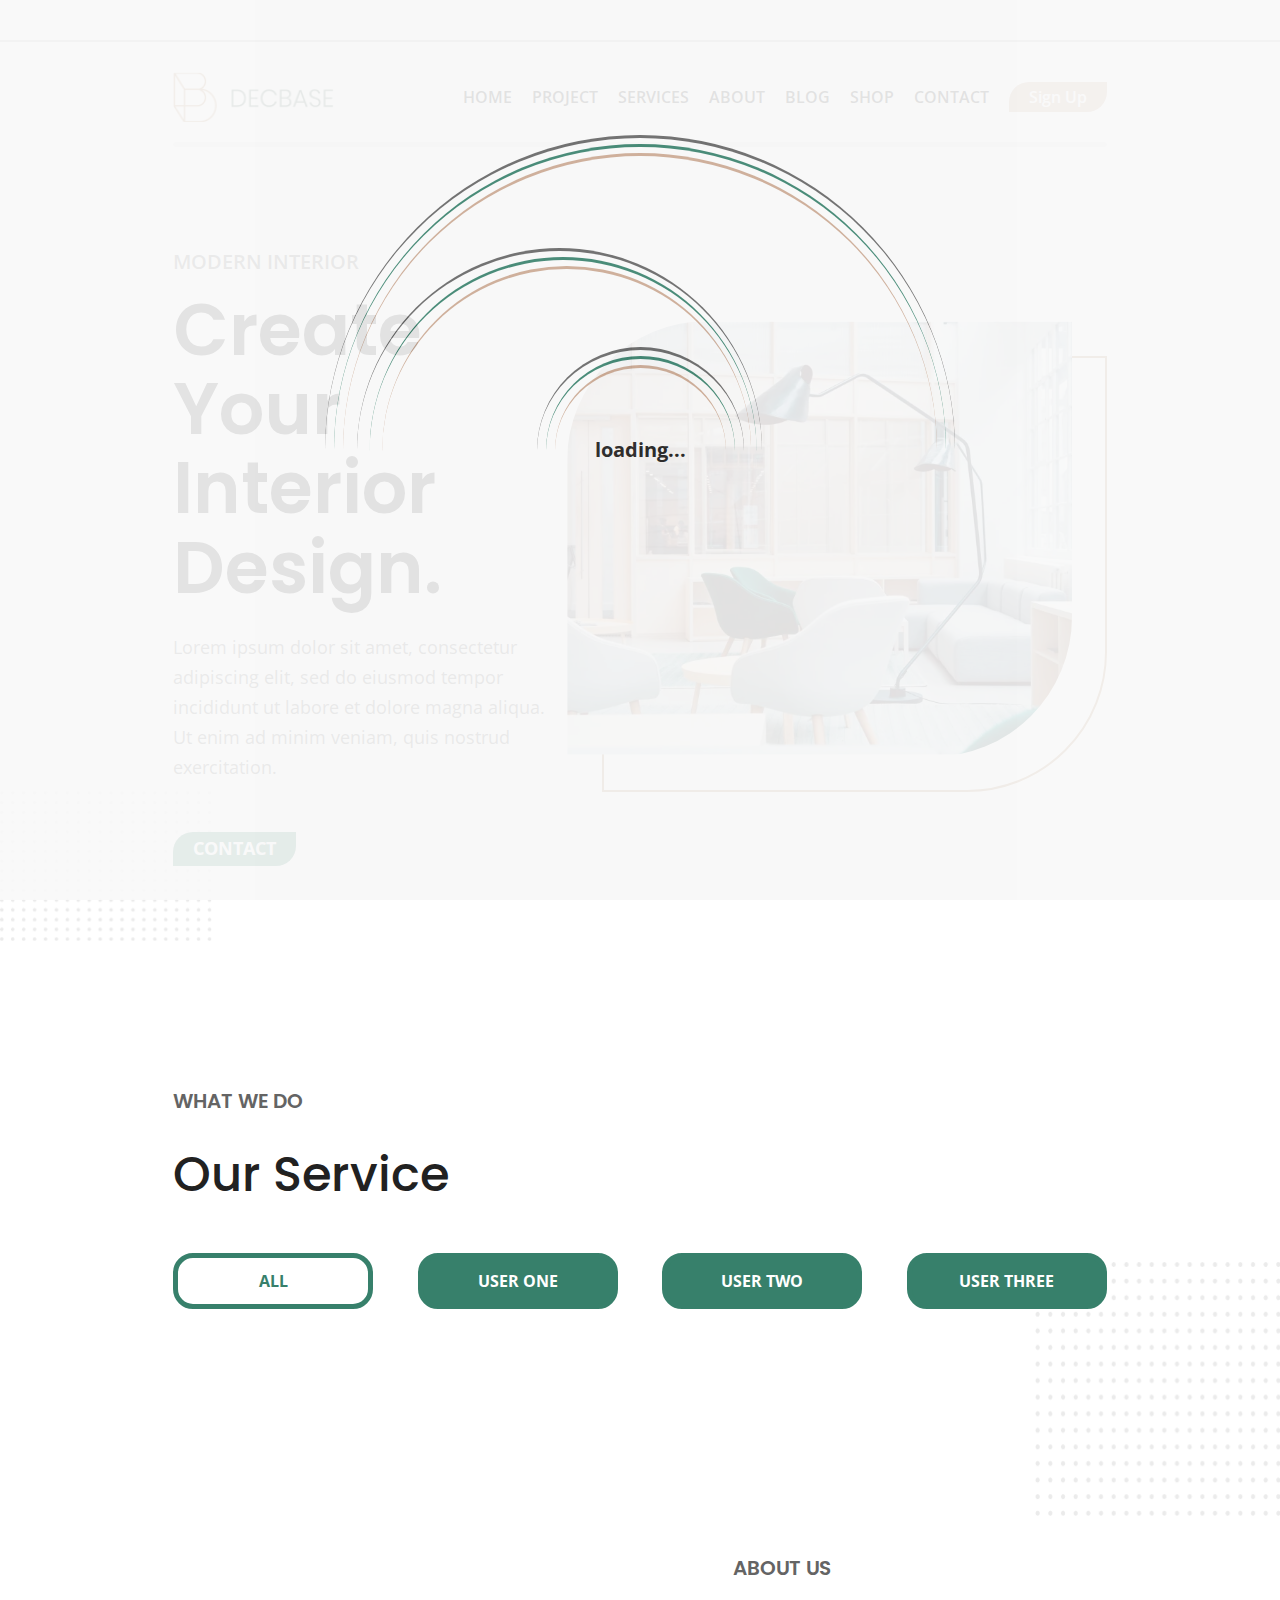
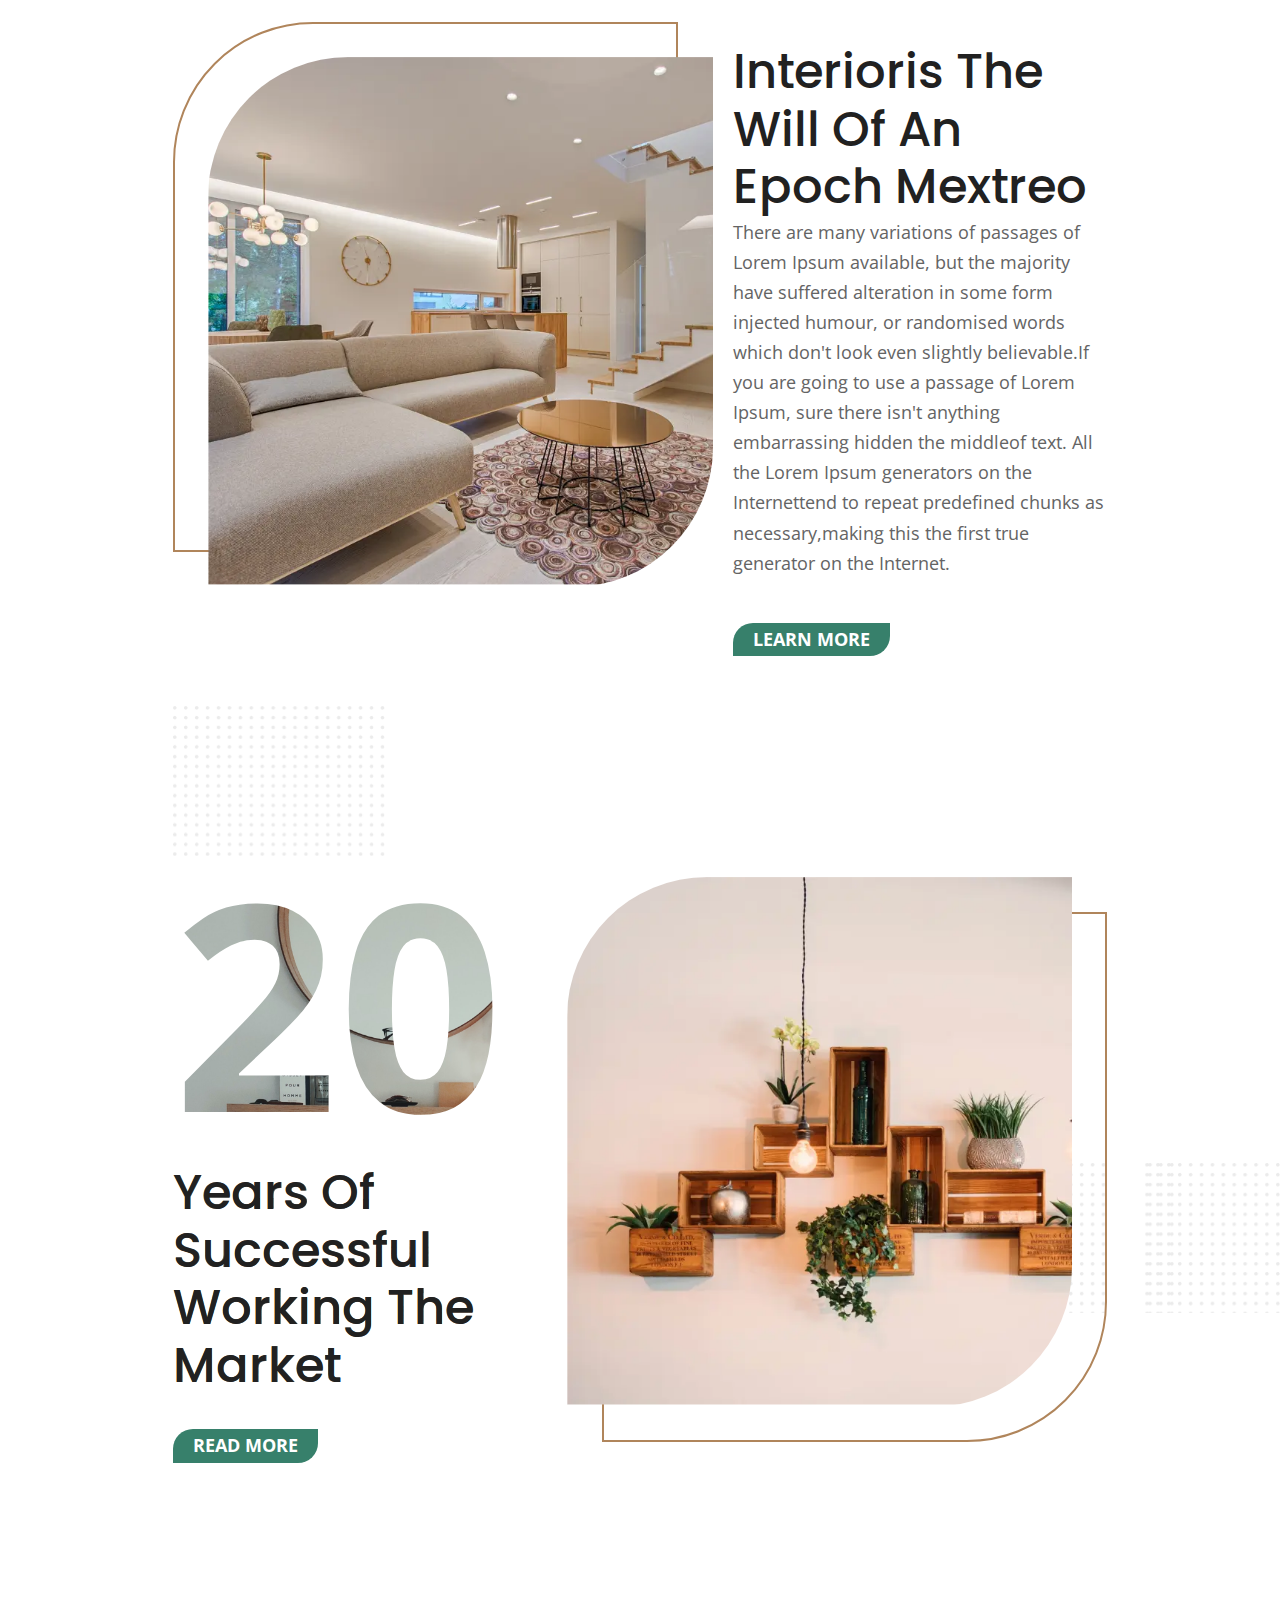
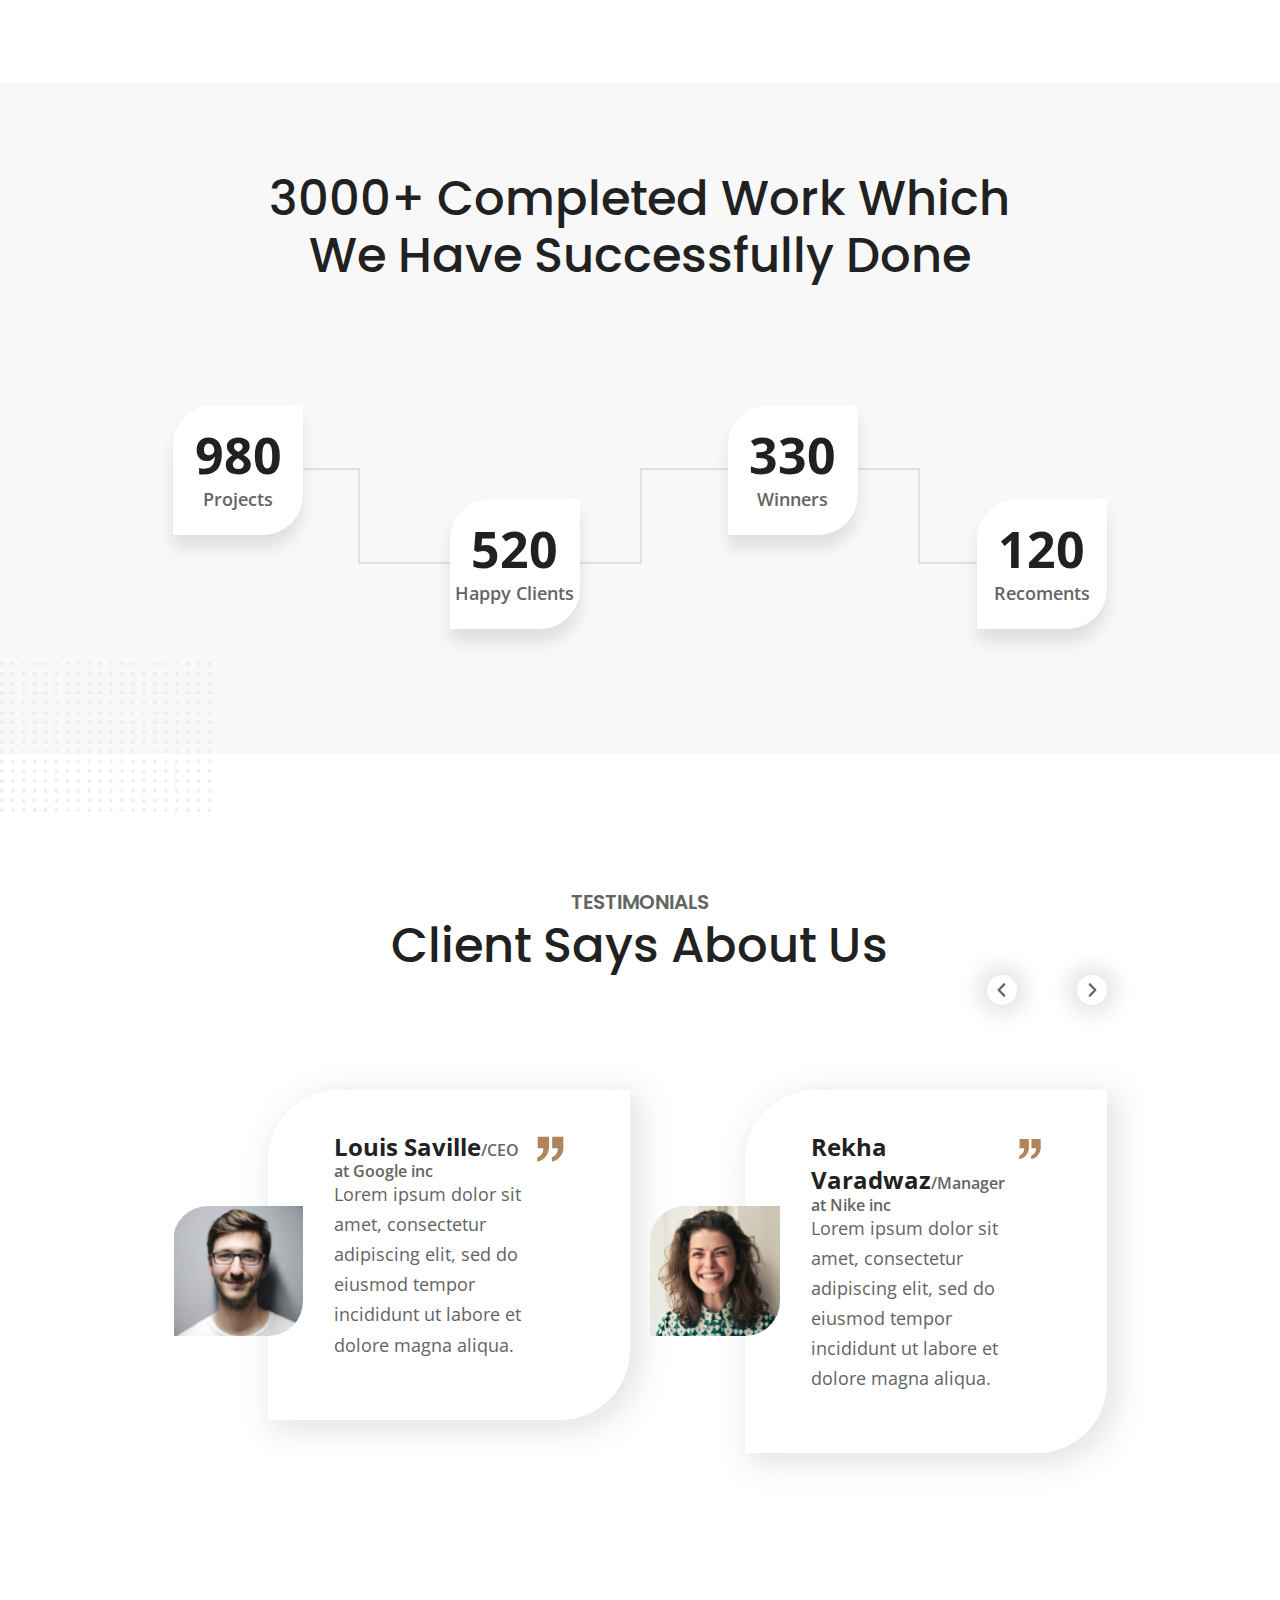
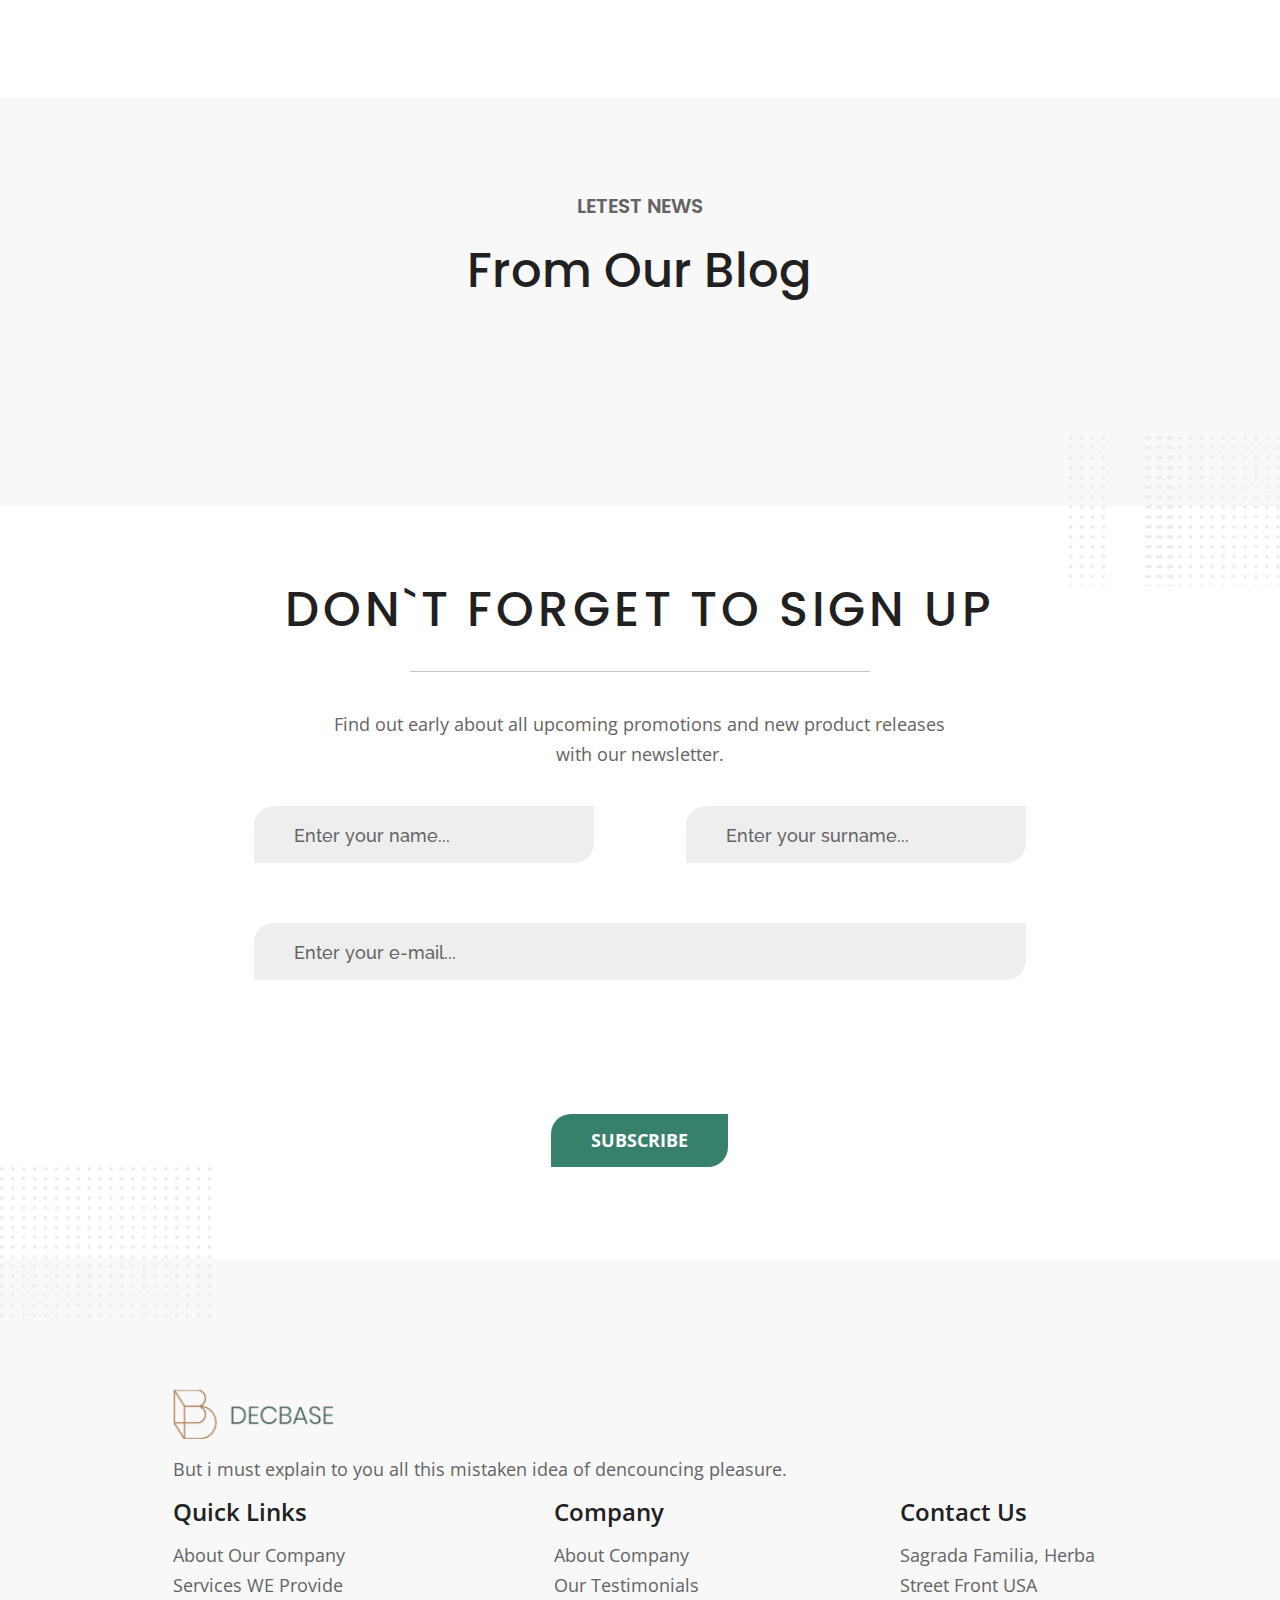
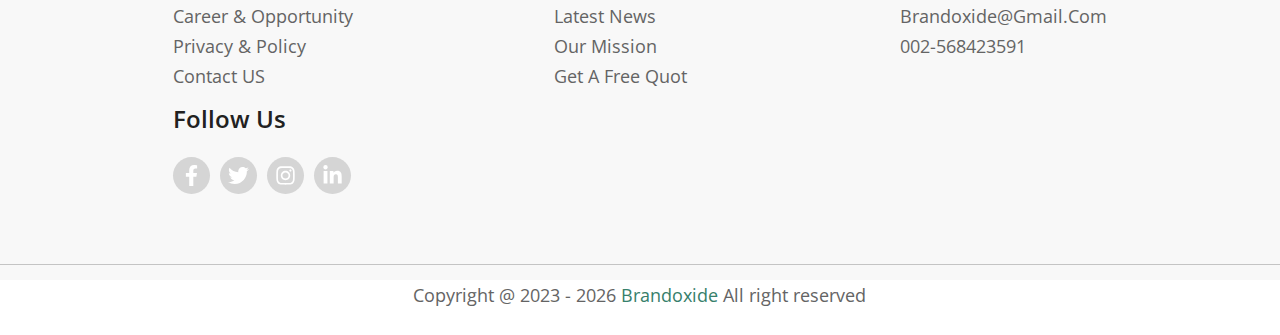
<file: site.html>
<!DOCTYPE html>
<html lang="en">
    <head>
        <meta charset="UTF-8">
        <meta name="viewport" content="width=device-width, initial-scale=1.0">
        <title>Decbase Landing</title>
        <link rel="icon" type="image/png" sizes="32x32" href="./assets/favicon/favicon-32x32.png">
        <link rel="icon" type="image/png" sizes="96x96" href="./assets/favicon/favicon-96x96.png">
        <link rel="icon" type="image/png" sizes="16x16" href="./assets/favicon/favicon-16x16.png">
        <link rel="stylesheet" href="assets/css/style.min.css">
    </head>
    <body class="body body--none">
        <div class="preloader">
            <div class="preloader__spin preloader__spin--one"></div>
            <div class="preloader__spin preloader__spin--two"></div>
            <div class="preloader__spin preloader__spin--three"></div>
            <div class="preloader__spin preloader__spin--four"></div>
            <div class="preloader__spin preloader__spin--five"></div>
            <div class="preloader__spin preloader__spin--six"></div>
            <div class="preloader__spin preloader__spin--seven"></div>
            <div class="preloader__spin preloader__spin--eight"></div>
            <div class="preloader__spin preloader__spin--nine"></div>
            <div class="preloader__text">loading...</div>
        </div>
        <div class="api-bar">
            <div class="api-bar__container">
                <div class="api-bar__wrapper">
                </div>
            </div>
        </div>
        <header class="header" id="header">
            <div class="header__container">
                <div class="header__wrapper">
                    <a class="header__logo logo" href="#" >
                        <img class="logo__img logo__img--header" src="assets/images/logo.png" alt="logo">
                        <img class="logo__logo logo__logo--header" src="assets/images/logo-icon.png" alt="logo">
                    </a>
                    <div class="header__navigation navigation">
                        <nav class="navigation__menu">
                            <ul class="navigation__list">
                                <li class="navigation__item">
                                    <a class="navigation__link" href="#">home</a>
                                </li>
                                <li class="navigation__item">
                                    <a class="navigation__link" href="#hero">project</a>
                                </li>
                                <li class="navigation__item">
                                    <a class="navigation__link" href="#whatWeDo">services</a>
                                </li>
                                <li class="navigation__item">
                                    <a class="navigation__link" href="#aboutUs">about</a>
                                </li>
                                <li class="navigation__item">
                                    <a class="navigation__link" href="#letestNews">blog</a>
                                </li>
                                <li class="navigation__item">
                                    <a class="navigation__link" href="#formSection">shop</a>
                                </li>
                                <li class="navigation__item">
                                    <a class="navigation__link" href="#footer">contact</a>
                                </li>
                            </ul>
                        </nav>
                        <div class="navigation__btn-bar">
                            <a class="navigation__btn" href="#formSection">Sign up</a>
                            <div class="navigation__burger burger">
                                <svg class="burger__svg">
                                    <use class="burger__icon" xlink:href="assets/images/sprite.svg#burger"></use>
                                </svg>
                            </div>
                        </div>
                    </div>
                </div>
                <div class="header__progressbar-outer">
                    <div class="header__progressbar-inner"></div>
                </div>
            </div>
        </header>
        <main class="main">
            <section class="main__hero hero" id="hero">
                <div class="hero__dots">
                </div>
                <div class="hero__container">
                    <div class="hero__wrapper">
                        <div class="hero__content">
                            <p class="hero__subtitle">modern interior</p>
                            <h1 class="hero__title">
                                create your interior design.
                            </h1>
                            <p class="hero__text">
                                Lorem ipsum dolor sit amet, consectetur adipiscing elit, sed do eiusmod
                                tempor incididunt ut labore et dolore magna aliqua. Ut enim ad minim
                                veniam, quis nostrud exercitation.
                            </p>
                            <a class="hero__btn" href="#footer">contact</a>
                        </div>
                        <div class="hero__picture picture">
                            <div class="hero__picture-wrapper">
                                <picture>
                                    <source 
                                        srcset="assets/images/hero.webp"
                                        type="image/webp"
                                        media="(min-width: 500px)"
                                    >
                                    <source 
                                        srcset="assets/images/hero@05.webp"
                                        type="image/webp"
                                        media="(max-width: 500px)"
                                    >
                                    <img 
                                        class="hero__picture-img"
                                        width="715"
                                        height="613"
                                        src="assets/images/hero.png" 
                                        alt="hero"
                                    >
                                </picture>
                            </div>
                        </div>
                    </div>
                </div>
            </section>
            <section class="main__what-we-do what-we-do" id="whatWeDo">
                <div class="what-we-do__dots"></div>
                <div class="what-we-do__container">
                    <div class="what-we-do__wrapper">
                        <p class="what-we-do__subtitle">what we do</p>
                        <h2 class="what-we-do__title">our service</h2>
                        <div class="what-we-do__btn-bar">
                            <a class="what-we-do__btn what-we-do__btn--active" href="#" id="user-all">all</a>
                            <a class="what-we-do__btn" href="#" id="user-1">user one</a>
                            <a class="what-we-do__btn" href="#" id="user-2">user two</a>
                            <a class="what-we-do__btn" href="#" id="user-3">user three</a>
                        </div>
                        <div class="what-we-do__content"></div>
                    </div>
                </div>
            </section>
            <section class="main__about-us about-us" id="aboutUs">
                <div class="about-us__container">
                    <div class="about-us__wrapper">
                        <div class="about-us__picture picture">
                            <div class="about-us__picture-wrapper">
                                <picture>
                                    <source 
                                        srcset="assets/images/about-us.webp"
                                        type="image/webp"
                                        media="(min-width: 500px)"
                                    >
                                    <source 
                                        srcset="assets/images/about-us@05.webp"
                                        type="image/webp"
                                        media="(max-width: 500px)"
                                    >
                                    <img 
                                        class="about-us__picture-img"
                                        width="680"
                                        height="711"
                                        src="assets/images/about-us.png" 
                                        alt="hero"
                                    >
                                </picture>
                            </div>
                        </div>
                        <div class="about-us__content">
                            <p class="about-us__subtitle">about us</p>
                            <h2 class="about-us__title">
                                interioris the will of an epoch mextreo
                            </h2>
                            <p class="about-us__text">
                                There are many variations of passages of Lorem Ipsum available,
                                but the majority have suffered alteration in some form injected
                                humour, or randomised words which don't look even slightly
                                believable.If you are going to use a passage of Lorem Ipsum,
                                sure there isn't anything embarrassing hidden the middleof text.
                                All the Lorem Ipsum generators on the Internettend to repeat
                                predefined chunks as necessary,making this the first true
                                generator on the Internet.
                            </p>
                            <a class="about-us__btn" href="#" id="aboutUsBtn">learn more</a>
                        </div>
                    </div>
                </div>
            </section>
            <section class="main__twenty-years twenty-years" id="twentyYears">
                <div class="twenty-years__dots-one"></div>
                <div class="twenty-years__container">
                    <div class="twenty-years__dots-two"></div>
                    <div class="twenty-years__wrapper">
                        <div class="twenty-years__content">
                            <p class="twenty-years__number">20</p>
                            <h2 class="twenty-years__title">
                                years of successful working the market
                            </h2>
                            <a class="twenty-years__btn" href="#" id="twentyYearsBtn">read more</a>
                        </div>
                        <div class="twenty-years__picture picture">
                            <div class="twenty-years__picture-wrapper">
                                <picture>
                                    <source 
                                        srcset="assets/images/twenty-years.webp"
                                        type="image/webp"
                                        media="(min-width: 500px)"
                                    >
                                    <source 
                                        srcset="assets/images/twenty-years@05.webp"
                                        type="image/webp"
                                        media="(max-width: 500px)"
                                    >
                                    <img 
                                        class="twenty-years__picture-img"
                                        width="680"
                                        height="711"
                                        src="assets/images/twenty-years.png" 
                                        alt="hero"
                                    >
                                </picture>
                            </div>
                        </div>
                    </div>
                </div>
            </section>
            <section class="main__completed-work completed-work" id="completedWork">
                <div class="completed-work__container">
                    <div class="completed-work__wrapper">
                        <h2 class="completed-work__title">
                            3000+ completed work which we have successfully done
                        </h2>
                        <div class="completed-work__content-outer">
                            <div class="completed-work__content">
                                <div class="completed-work__content-item">
                                    <div class="completed-work__content-card">
                                        <p class="completed-work__content-number">
                                            980
                                        </p>
                                        <p class="completed-work__content-title">
                                            projects
                                        </p>
                                    </div>
                                </div>
                                <div class="completed-work__content-item">
                                    <div class="completed-work__content-card">
                                        <p class="completed-work__content-number">
                                            520
                                        </p>
                                        <p class="completed-work__content-title">
                                            happy clients
                                        </p>
                                    </div>
                                </div>
                                <div class="completed-work__content-item">
                                    <div class="completed-work__content-card">
                                        <p class="completed-work__content-number">
                                            330
                                        </p>
                                        <p class="completed-work__content-title">
                                            winners
                                        </p>
                                    </div>
                                </div>
                                <div class="completed-work__content-item">
                                    <div class="completed-work__content-card">
                                        <p class="completed-work__content-number">
                                            120
                                        </p>
                                        <p class="completed-work__content-title">
                                            recoments
                                        </p>
                                    </div>
                                </div>
                            </div>
                        </div>
                    </div>
                </div>
            </section>
            <section class="main__testimonials testimonials" id="testimonials">
                <div class="testimonials__dots"></div>
                <div class="testimonials__container">
                    <div class="testimonials__wrapper">
                        <p class="testimonials__subtitle">
                            testimonials
                        </p>
                        <h2 class="testimonials__title">
                            client says about us
                        </h2>
                        <div class="testimonials__btn-bar">
                            <a class="testimonials__btn" id="left" href="#">
                                <svg class="testimonials__svg">
                                    <use class="testimonials__icon" xlink:href="assets/images/sprite.svg#arrow"></use>
                                </svg>
                            </a>
                            <a class="testimonials__btn" id="right" href="#">
                                <svg class="testimonials__svg">
                                    <use class="testimonials__icon" xlink:href="assets/images/sprite.svg#arrow"></use>
                                </svg>
                            </a>
                        </div>
                        <div class="testimonials__content">
                        </div>
                    </div>
                </div>
            </section>
            <section class="main__letest-news letest-news" id="letestNews">
                <div class="letest-news__container">
                    <div class="letest-news__wrapper">
                        <p class="letest-news__subtitle">
                            letest news
                        </p>
                        <h2 class="letest-news__title">
                            from our blog
                        </h2>
                        <div class="letest-news__content"></div>
                    </div>
                </div>
            </section>
            <section class="main__form form-section" id="formSection">
                <div class="form-section__dots-one"></div>
                <div class="form-section__dots-two"></div>
                <div class="form-section__container">
                    <div class="form-section__wrapper">
                        <h2 class="form-section__title">
                            don`t forget to sign up
                        </h2>
                        <div class="form-section__divider"></div>
                        <p class="form-section__text">
                            Find out early about all upcoming promotions and new product releases with our newsletter.
                        </p>
                        <form class="form-section__form form" action="POST">
                            <div class="form__person">
                                <input 
                                    class="form__name" 
                                    type="text" name="name" 
                                    id="name" 
                                    placeholder="Enter your name..." 
                                    required 
                                    autocomplete="off"
                                    >
                                <input 
                                    class="form__surname" 
                                    type="text" 
                                    name="surname" 
                                    id="surname" 
                                    placeholder="Enter your surname..." 
                                    required
                                    autocomplete="off"
                                    >
                            </div>
                            <input 
                                class="form__email" 
                                type="email" 
                                name="email" 
                                id="email" 
                                placeholder="Enter your e-mail..." 
                                required
                                autocomplete="off"
                                >
                            <div class="form__alert form__alert--none">
                            </div>
                            <input class="form__btn" type="button" value="subscribe" id="formBtn">
                        </form>
                    </div>
                </div>
            </section>
        </main>
        <footer class="footer" id="footer">
            <div class="footer__container">
                <div class="footer__wrapper">
                    <div class="footer__logo-bar">
                        <a class="footer__logo logo" href="#" >
                            <img class="logo__img" src="assets/images/logo.png" alt="logo">
                        </a>
                        <p class="footer__text">
                            But i must explain to you all this mistaken idea of dencouncing pleasure.
                        </p>
                    </div>
                    <div class="footer__menu-bar">
                        <nav class="footer__menu">
                            <h3 class="footer__menu-title">
                                quick links
                            </h3>
                            <ul class="footer__menu-list">
                                <li class="footer__menu-item">
                                    <a class="footer__menu-link" href="#">
                                        about our company   
                                    </a>
                                </li>
                                <li class="footer__menu-item">
                                    <a class="footer__menu-link" href="#">
                                        Services WE provide
                                    </a>
                                </li>
                                <li class="footer__menu-item">
                                    <a class="footer__menu-link" href="#">
                                        Career &amp; Opportunity
                                    </a>
                                </li>
                                <li class="footer__menu-item">
                                    <a class="footer__menu-link" href="#">
                                        Privacy &amp; policy
                                    </a>
                                </li>
                                <li class="footer__menu-item">
                                    <a class="footer__menu-link" href="#">
                                        Contact US
                                    </a>
                                </li>
                            </ul>
                        </nav>
                        <nav class="footer__menu">
                            <h3 class="footer__menu-title">
                                company
                            </h3>
                            <ul class="footer__menu-list">
                                <li class="footer__menu-item">
                                    <a class="footer__menu-link" href="#">
                                        about company
                                    </a>
                                </li>
                                <li class="footer__menu-item">
                                    <a class="footer__menu-link" href="#">
                                        our testimonials
                                    </a>
                                </li>
                                <li class="footer__menu-item">
                                    <a class="footer__menu-link" href="#">
                                        latest news
                                    </a>
                                </li>
                                <li class="footer__menu-item">
                                    <a class="footer__menu-link" href="#">
                                        our mission
                                    </a>
                                </li>
                                <li class="footer__menu-item">
                                    <a class="footer__menu-link" href="#">
                                        get a free quot
                                    </a>
                                </li>
                            </ul>
                        </nav>
                        <nav class="footer__menu">
                            <h3 class="footer__menu-title">
                                Contact us
                            </h3>
                            <ul class="footer__menu-list">
                                <li class="footer__menu-item">
                                    <a class="footer__menu-link" href="#">
                                        Sagrada Familia, Herba
                                    </a>
                                </li>
                                <li class="footer__menu-item">
                                    <a class="footer__menu-link" href="#">
                                        Street Front USA
                                    </a>
                                </li>
                                <li class="footer__menu-item">
                                    <a class="footer__menu-mail" href="mailto:brandoxide@gmail.com?subject=Contacts">
                                        brandoxide@gmail.com
                                    </a>
                                </li>
                                <li class="footer__menu-item">
                                    <a class="footer__menu-tel" href="tel:002568423591">
                                        002-568423591
                                    </a>
                                </li>
                            </ul>
                        </nav>
                    </div>
                    <div class="footer__social-bar">
                        <h3 class="footer__menu-title">
                            follow us
                        </h3>
                        <div class="footer__social-menu">
                            <a 
                                class="footer__social-item"
                                href="https://www.facebook.com/"
                                target="_blank"
                                rel="noindex, nofollow, noreferrer, noopener"
                                >
                                <svg class="footer__social-svg">
                                    <use
                                        class="footer__social-link"
                                        xlink:href="assets/images/sprite.svg#facebook"
                                    ></use>
                                </svg>
                            </a>
                            <a 
                                class="footer__social-item"
                                href="https://twitter.com/"
                                target="_blank"
                                rel="noindex, nofollow, noreferrer, noopener"
                                >
                                <svg class="footer__social-svg">
                                    <use
                                        class="footer__social-link"
                                        xlink:href="assets/images/sprite.svg#twitter"
                                    ></use>
                                </svg>
                            </a>
                            <a 
                                class="footer__social-item"
                                href="https://www.instagram.com/"
                                target="_blank"
                                rel="noindex, nofollow, noreferrer, noopener"
                                >
                                <svg class="footer__social-svg">
                                    <use
                                        class="footer__social-link"
                                        xlink:href="assets/images/sprite.svg#instagram"
                                    ></use>
                                </svg>
                            </a>
                            <a 
                                class="footer__social-item"
                                href="https://www.linkedin.com/"
                                target="_blank"
                                rel="noindex, nofollow, noreferrer, noopener"
                                >
                                <svg class="footer__social-svg">
                                    <use
                                        class="footer__social-link"
                                        xlink:href="assets/images/sprite.svg#linkedin"
                                    ></use>
                                </svg>
                            </a>
                        </div>
                    </div>
                </div>
            </div>
            <div class="footer__divider"></div>
        </footer>
        <div class="copyright">
            <div class="copyright__container">
                <div class="copyright__wrapper">
                    <span class="copyright__text">Copyright &#64;</span>
                    <span class="copyright__year"></span>
                    <span class="copyright__color">Brandoxide</span>
                    <span class="copyright__text">All right reserved</span>
                </div>
            </div>
        </div>
        <div class="sigma-modal sigma-modal--none">
            <div class="sigma-modal__text sigma-modal__text--top">
                <p class="sigma-modal__text-hello"></p>
                <p class="sigma-modal__text-info">just today
                    <span class="sigma-modal__text-date">27-07-2023</span>
                </p>
            </div>
            <div class="sigma-modal__center"></div>
            <div class="sigma-modal__spin sigma-modal__spin--one"></div>
            <div class="sigma-modal__spin sigma-modal__spin--two"></div>
            <div class="sigma-modal__spin sigma-modal__spin--three"></div>
            <div class="sigma-modal__spin sigma-modal__spin--four"></div>
            <div class="sigma-modal__spin sigma-modal__spin--five"></div>
            <div class="sigma-modal__spin sigma-modal__spin--six"></div>
            <div class="sigma-modal__text sigma-modal__text--bottom">
                <p class="sigma-modal__text-info">you can get 
                    <span class="sigma-modal__text-info sigma-modal__text-info--colored">120%</span>
                    discount for your any order</p>
            </div>
        </div>
        <div class="inactiviti inactiviti--none">
            <div class="inactiviti__wrapper">
                <h2 class="inactiviti__title">Are you still here?</h2>
                <p class="inactiviti__text">Do something if you are...</p>
            </div>
        </div>
        <script src="site.js" type="module"></script>
    </body>
</html>
</file>
<file: assets/css/style.min.css>
html,body,div,span,h1,h2,h3,h4,h5,h6,p,a,img,form,label,input,select,ul,li,article,aside,footer,header,main,menu,nav,section,button{margin:0;padding:0;border:0;font-size:100%;font:inherit;vertical-align:baseline;-webkit-box-sizing:border-box;box-sizing:border-box}ol,ul{list-style:none}:after,:before{-webkit-box-sizing:border-box;box-sizing:border-box}a{outline:none;text-decoration:none}@font-face{font-family:"OpenSans";src:url("../fonts/OpenSans-Regular.ttf") format("truetype");font-weight:400;font-style:normal}@font-face{font-family:"OpenSans";src:url("../fonts/OpenSans-SemiBold.ttf") format("truetype");font-weight:600;font-style:normal}@font-face{font-family:"OpenSans";src:url("../fonts/OpenSans-Bold.ttf") format("truetype");font-weight:700;font-style:normal}@font-face{font-family:"Poppins";src:url("../fonts/Poppins-Medium.ttf") format("truetype");font-weight:500;font-style:normal}@font-face{font-family:"Poppins";src:url("../fonts/Poppins-SemiBold.ttf") format("truetype");font-weight:600;font-style:normal}@font-face{font-family:"Raleway";src:url("../fonts/Raleway-Medium.ttf") format("truetype");font-weight:500;font-style:normal}@-webkit-keyframes rotation{0%{-webkit-transform:rotateZ(0deg);transform:rotateZ(0deg)}50%{-webkit-transform:rotateZ(90deg);transform:rotateZ(90deg)}100%{-webkit-transform:rotateZ(180deg);transform:rotateZ(180deg)}}@keyframes rotation{0%{-webkit-transform:rotateZ(0deg);transform:rotateZ(0deg)}50%{-webkit-transform:rotateZ(90deg);transform:rotateZ(90deg)}100%{-webkit-transform:rotateZ(180deg);transform:rotateZ(180deg)}}@-webkit-keyframes openBurger{0%{background-color:rgba(0,0,0,0);height:0;-webkit-transform:scaleY(0) translateY(0);transform:scaleY(0) translateY(0)}30%{background-color:rgba(0,0,0,0);height:auto;-webkit-transform:scaleY(0) translateY(9.5rem);transform:scaleY(0) translateY(9.5rem)}100%{background-color:#f8f8f8;height:auto;-webkit-transform:scaleY(1) translateY(9.5rem);transform:scaleY(1) translateY(9.5rem)}}@keyframes openBurger{0%{background-color:rgba(0,0,0,0);height:0;-webkit-transform:scaleY(0) translateY(0);transform:scaleY(0) translateY(0)}30%{background-color:rgba(0,0,0,0);height:auto;-webkit-transform:scaleY(0) translateY(9.5rem);transform:scaleY(0) translateY(9.5rem)}100%{background-color:#f8f8f8;height:auto;-webkit-transform:scaleY(1) translateY(9.5rem);transform:scaleY(1) translateY(9.5rem)}}@-webkit-keyframes appear{0%{height:0;-webkit-transform:scaleY(0);transform:scaleY(0)}100%{height:100%;-webkit-transform:scaleY(1);transform:scaleY(1)}}@keyframes appear{0%{height:0;-webkit-transform:scaleY(0);transform:scaleY(0)}100%{height:100%;-webkit-transform:scaleY(1);transform:scaleY(1)}}@-webkit-keyframes letestNews{0%{-webkit-transform:scale(0);transform:scale(0)}100%{-webkit-transform:scaleY(1);transform:scaleY(1)}}@keyframes letestNews{0%{-webkit-transform:scale(0);transform:scale(0)}100%{-webkit-transform:scaleY(1);transform:scaleY(1)}}@-webkit-keyframes spin{0%{-webkit-transform:translateX(var(--translateX)) rotateZ(0deg);transform:translateX(var(--translateX)) rotateZ(0deg)}100%{-webkit-transform:translateX(var(--translateX)) rotateZ(360deg);transform:translateX(var(--translateX)) rotateZ(360deg)}}@keyframes spin{0%{-webkit-transform:translateX(var(--translateX)) rotateZ(0deg);transform:translateX(var(--translateX)) rotateZ(0deg)}100%{-webkit-transform:translateX(var(--translateX)) rotateZ(360deg);transform:translateX(var(--translateX)) rotateZ(360deg)}}@-webkit-keyframes spin-reverse{0%{-webkit-transform:translateX(var(--translateX)) rotate(0deg);transform:translateX(var(--translateX)) rotate(0deg)}100%{-webkit-transform:translateX(var(--translateX)) rotate(-360deg);transform:translateX(var(--translateX)) rotate(-360deg)}}@keyframes spin-reverse{0%{-webkit-transform:translateX(var(--translateX)) rotate(0deg);transform:translateX(var(--translateX)) rotate(0deg)}100%{-webkit-transform:translateX(var(--translateX)) rotate(-360deg);transform:translateX(var(--translateX)) rotate(-360deg)}}@-webkit-keyframes rotate-one{0%{-webkit-transform:rotate(0deg) rotateY(0deg);transform:rotate(0deg) rotateY(0deg)}100%{-webkit-transform:rotate(360deg) rotateY(-360deg);transform:rotate(360deg) rotateY(-360deg)}}@keyframes rotate-one{0%{-webkit-transform:rotate(0deg) rotateY(0deg);transform:rotate(0deg) rotateY(0deg)}100%{-webkit-transform:rotate(360deg) rotateY(-360deg);transform:rotate(360deg) rotateY(-360deg)}}@-webkit-keyframes rotate-two{0%{-webkit-transform:rotate(0deg) rotateY(0deg);transform:rotate(0deg) rotateY(0deg)}100%{-webkit-transform:rotate(-360deg) rotateY(360deg);transform:rotate(-360deg) rotateY(360deg)}}@keyframes rotate-two{0%{-webkit-transform:rotate(0deg) rotateY(0deg);transform:rotate(0deg) rotateY(0deg)}100%{-webkit-transform:rotate(-360deg) rotateY(360deg);transform:rotate(-360deg) rotateY(360deg)}}@-webkit-keyframes rotate-three{0%{-webkit-transform:rotate(0deg) rotateX(0deg);transform:rotate(0deg) rotateX(0deg)}100%{-webkit-transform:rotate(360deg) rotateX(-360deg);transform:rotate(360deg) rotateX(-360deg)}}@keyframes rotate-three{0%{-webkit-transform:rotate(0deg) rotateX(0deg);transform:rotate(0deg) rotateX(0deg)}100%{-webkit-transform:rotate(360deg) rotateX(-360deg);transform:rotate(360deg) rotateX(-360deg)}}@-webkit-keyframes rotate-four{0%{-webkit-transform:rotate(0deg) rotateX(0deg);transform:rotate(0deg) rotateX(0deg)}100%{-webkit-transform:rotate(-360deg) rotateX(360deg);transform:rotate(-360deg) rotateX(360deg)}}@keyframes rotate-four{0%{-webkit-transform:rotate(0deg) rotateX(0deg);transform:rotate(0deg) rotateX(0deg)}100%{-webkit-transform:rotate(-360deg) rotateX(360deg);transform:rotate(-360deg) rotateX(360deg)}}@-webkit-keyframes rotate-five{0%{-webkit-transform:rotateX(0deg);transform:rotateX(0deg)}100%{-webkit-transform:rotateX(-360deg);transform:rotateX(-360deg)}}@keyframes rotate-five{0%{-webkit-transform:rotateX(0deg);transform:rotateX(0deg)}100%{-webkit-transform:rotateX(-360deg);transform:rotateX(-360deg)}}@-webkit-keyframes rotate-six{0%{-webkit-transform:rotateY(0deg);transform:rotateY(0deg)}100%{-webkit-transform:rotateY(-360deg);transform:rotateY(-360deg)}}@keyframes rotate-six{0%{-webkit-transform:rotateY(0deg);transform:rotateY(0deg)}100%{-webkit-transform:rotateY(-360deg);transform:rotateY(-360deg)}}.header{margin-top:0;margin-bottom:8rem;position:sticky;top:0;z-index:2;background-color:#fff}.header__container{max-width:72.9166666667vw;width:100%;margin-inline:auto;padding-top:1rem;padding-bottom:1rem}@media screen and (min-width: 1920px){.header__container{max-width:1400px}}@media screen and (max-width: 1100px){.header__container{max-width:87.2727272727vw}}.header__wrapper{position:relative;width:100%;padding:2rem 0;display:-webkit-box;display:-ms-flexbox;display:flex;-webkit-box-align:center;-ms-flex-align:center;align-items:center;-webkit-box-pack:justify;-ms-flex-pack:justify;justify-content:space-between}.header__progressbar-outer{width:100%;height:.5rem;overflow:hidden;border-radius:.5rem;background-color:#ebebeb}.header__progressbar-inner{height:100%;width:0;background-color:#b0855b}.hero{margin-top:9rem;margin-bottom:14rem;position:relative}.hero__dots{position:absolute;left:0;bottom:0;-webkit-transform:translateY(50%);-ms-transform:translateY(50%);transform:translateY(50%);background-image:url("../images/main-dots.png");background-size:cover;width:212px;height:150px;z-index:-1}.hero__container{max-width:72.9166666667vw;width:100%;margin-inline:auto}@media screen and (min-width: 1920px){.hero__container{max-width:1400px}}@media screen and (max-width: 1100px){.hero__container{max-width:87.2727272727vw}}.hero__wrapper{width:100%;display:-webkit-box;display:-ms-flexbox;display:flex;-webkit-box-align:center;-ms-flex-align:center;align-items:center;-webkit-box-pack:justify;-ms-flex-pack:justify;justify-content:space-between;gap:2rem}@media screen and (max-width: 950px){.hero__wrapper{-webkit-box-orient:vertical;-webkit-box-direction:reverse;-ms-flex-direction:column-reverse;flex-direction:column-reverse;gap:10rem}}.hero__content{max-width:40%;display:-webkit-box;display:-ms-flexbox;display:flex;-webkit-box-orient:vertical;-webkit-box-direction:normal;-ms-flex-direction:column;flex-direction:column}@media screen and (max-width: 950px){.hero__content{max-width:100%}}.hero__subtitle{color:#646464;text-transform:uppercase;font-family:"OpenSans";font-weight:600;font-size:2rem;line-height:150%;margin-bottom:1.3rem}.hero__title{color:#212121;text-transform:capitalize;font-family:"Poppins";font-weight:600;font-size:7.2rem;line-height:110%;margin-bottom:2.5rem}.hero__text{font-family:"OpenSans";font-weight:400;font-size:1.8rem;line-height:167%;color:#646464;margin-bottom:5rem}.hero__btn{display:block;padding:.5rem 2rem;width:-webkit-fit-content;width:-moz-fit-content;width:fit-content;white-space:nowrap;border-radius:2rem 0px;color:#fff;-webkit-transition:all .3s linear;transition:all .3s linear;font-family:"OpenSans";font-weight:700;font-size:1.8rem;line-height:130%;background-color:#37806b;text-transform:uppercase}@media(hover: hover){.hero__btn:hover{-webkit-box-shadow:0 1rem 2rem 0 #c4c4c4;box-shadow:0 1rem 2rem 0 #c4c4c4}}.hero__btn:focus{-webkit-box-shadow:0 1rem 2rem 0 #c4c4c4;box-shadow:0 1rem 2rem 0 #c4c4c4}.hero__btn:active{opacity:.3}.hero__picture.picture{position:relative;isolation:isolate;padding:0 3.5rem 3.5rem 0}.hero__picture.picture::after{content:"";position:absolute;border:.2rem solid #b0855b;border-radius:14rem 0;bottom:0;right:0;width:calc(100% - 3.5rem);height:calc(100% - 3.5rem);z-index:-1}.hero__picture-wrapper{max-width:71.5rem;width:100%;border-radius:14rem 0;overflow:hidden}@media screen and (max-width: 950px){.hero__picture-wrapper{max-width:unset}}.hero__picture-img{width:100%;height:auto}.what-we-do{margin-top:22rem;margin-bottom:16.4rem;position:relative}.what-we-do__dots{position:absolute;right:0;bottom:0;-webkit-transform:translateY(50%);-ms-transform:translateY(50%);transform:translateY(50%);background-image:url("../images/big-dots.png");background-size:cover;width:245px;height:254px;z-index:-1}.what-we-do__container{max-width:72.9166666667vw;width:100%;margin-inline:auto}@media screen and (min-width: 1920px){.what-we-do__container{max-width:1400px}}@media screen and (max-width: 1100px){.what-we-do__container{max-width:87.2727272727vw}}.what-we-do__wrapper{display:-webkit-box;display:-ms-flexbox;display:flex;-webkit-box-orient:vertical;-webkit-box-direction:normal;-ms-flex-direction:column;flex-direction:column}.what-we-do__subtitle{color:#646464;text-transform:uppercase;font-family:"Poppins";font-weight:600;font-size:2rem;line-height:150%;margin-bottom:3rem}.what-we-do__title{color:#212121;text-transform:capitalize;font-family:"Poppins";font-weight:500;font-size:4.8rem;line-height:120%;margin-bottom:5rem}.what-we-do__btn-bar{display:-webkit-box;display:-ms-flexbox;display:flex;width:100%;-ms-flex-wrap:wrap;flex-wrap:wrap;-webkit-box-pack:justify;-ms-flex-pack:justify;justify-content:space-between;gap:2rem;margin-bottom:8rem}.what-we-do__btn{font-family:"OpenSans";font-weight:700;font-size:1.6rem;line-height:100%;width:20rem;padding:1.5rem 0;border-radius:20px;border:.5rem solid #37806b;background-color:#37806b;color:#fff;text-transform:uppercase;-webkit-transition:all .3s linear;transition:all .3s linear;text-align:center}.what-we-do__btn--active{background-color:#fff;color:#37806b}@media(hover: hover){.what-we-do__btn:hover{background-color:#fff;color:#37806b}}.what-we-do__btn:focus{background-color:#fff;color:#37806b}.what-we-do__btn:active{opacity:.3}.what-we-do__content{display:-webkit-box;display:-ms-flexbox;display:flex;-ms-flex-wrap:wrap;flex-wrap:wrap;gap:2.5rem;-webkit-box-pack:center;-ms-flex-pack:center;justify-content:center}.what-we-do__card{background-color:#fff;max-width:45rem;width:100%;display:-webkit-box;display:-ms-flexbox;display:flex;gap:2rem;border-radius:6rem 0;padding:3rem;-webkit-box-shadow:0 .8rem 2rem 0 rgba(0,0,0,.14);box-shadow:0 .8rem 2rem 0 rgba(0,0,0,.14)}.what-we-do__card--colored{background-color:#caa892}.what-we-do__card-img-wrapper{max-width:4.5rem;width:100%}.what-we-do__card-img{width:100%;height:auto}.what-we-do__card-text-wrapper{display:-webkit-box;display:-ms-flexbox;display:flex;-webkit-box-orient:vertical;-webkit-box-direction:normal;-ms-flex-direction:column;flex-direction:column;gap:.5rem}.what-we-do__card-title{font-family:"OpenSans";font-weight:700;font-size:2.4rem;line-height:130%;color:#212121}.what-we-do__card-title--colored{color:#fff}.what-we-do__card-text{font-family:"OpenSans";font-weight:400;font-size:1.8rem;line-height:150%;letter-spacing:-0.18px;color:#646464}.what-we-do__card-text--colored{color:#fff}.about-us{margin-top:16rem;margin-bottom:20rem}.about-us__container{max-width:72.9166666667vw;width:100%;margin-inline:auto}@media screen and (min-width: 1920px){.about-us__container{max-width:1400px}}@media screen and (max-width: 1100px){.about-us__container{max-width:87.2727272727vw}}.about-us__wrapper{width:100%;display:-webkit-box;display:-ms-flexbox;display:flex;-webkit-box-align:center;-ms-flex-align:center;align-items:center;-webkit-box-pack:justify;-ms-flex-pack:justify;justify-content:space-between;gap:2rem}@media screen and (max-width: 950px){.about-us__wrapper{-webkit-box-orient:vertical;-webkit-box-direction:normal;-ms-flex-direction:column;flex-direction:column;gap:10rem}}.about-us__content{max-width:40%;display:-webkit-box;display:-ms-flexbox;display:flex;-webkit-box-orient:vertical;-webkit-box-direction:normal;-ms-flex-direction:column;flex-direction:column}@media screen and (max-width: 950px){.about-us__content{max-width:100%}}.about-us__subtitle{color:#646464;text-transform:uppercase;font-family:"Poppins";font-weight:600;font-size:2rem;line-height:150%;margin-bottom:6rem}.about-us__title{color:#212121;text-transform:capitalize;font-family:"Poppins";font-weight:500;font-size:4.8rem;line-height:120%;margin-bottom:.1rem}.about-us__text{font-family:"OpenSans";font-weight:400;font-size:1.8rem;line-height:167%;color:#646464;margin-bottom:4.5rem}.about-us__btn{display:block;padding:.5rem 2rem;width:-webkit-fit-content;width:-moz-fit-content;width:fit-content;white-space:nowrap;border-radius:2rem 0px;color:#fff;-webkit-transition:all .3s linear;transition:all .3s linear;font-family:"OpenSans";font-weight:700;font-size:1.8rem;line-height:130%;background-color:#37806b;text-transform:uppercase}@media(hover: hover){.about-us__btn:hover{-webkit-box-shadow:0 1rem 2rem 0 #c4c4c4;box-shadow:0 1rem 2rem 0 #c4c4c4}}.about-us__btn:focus{-webkit-box-shadow:0 1rem 2rem 0 #c4c4c4;box-shadow:0 1rem 2rem 0 #c4c4c4}.about-us__btn:active{opacity:.3}.about-us__picture.picture{position:relative;isolation:isolate;padding:3.5rem 0 0 3.5rem}.about-us__picture.picture::after{content:"";position:absolute;border:.2rem solid #b0855b;border-radius:14rem 0;top:0;left:0;width:calc(100% - 3.5rem);height:calc(100% - 3.5rem);z-index:-1}.about-us__picture-wrapper{max-width:68rem;width:100%;border-radius:14rem 0;overflow:hidden}@media screen and (max-width: 950px){.about-us__picture-wrapper{max-width:unset}}.about-us__picture-img{width:100%;height:auto}.twenty-years{margin-top:19.8rem;margin-bottom:22rem;position:relative}.twenty-years__dots-one{position:absolute;right:0;bottom:0;-webkit-transform:translateY(-100%);-ms-transform:translateY(-100%);transform:translateY(-100%);background-image:url("../images/working-dots.png");background-size:cover;width:212px;height:150px;z-index:-1}.twenty-years__container{max-width:72.9166666667vw;width:100%;margin-inline:auto;position:relative}@media screen and (min-width: 1920px){.twenty-years__container{max-width:1400px}}@media screen and (max-width: 1100px){.twenty-years__container{max-width:87.2727272727vw}}.twenty-years__dots-two{position:absolute;left:0;top:0;-webkit-transform:translateY(-100%);-ms-transform:translateY(-100%);transform:translateY(-100%);background-image:url("../images/main-dots.png");background-size:cover;width:212px;height:150px;z-index:-1}.twenty-years__wrapper{width:100%;display:-webkit-box;display:-ms-flexbox;display:flex;-webkit-box-align:center;-ms-flex-align:center;align-items:center;-webkit-box-pack:justify;-ms-flex-pack:justify;justify-content:space-between;gap:2rem}@media screen and (max-width: 950px){.twenty-years__wrapper{-webkit-box-orient:vertical;-webkit-box-direction:reverse;-ms-flex-direction:column-reverse;flex-direction:column-reverse;gap:10rem}}.twenty-years__content{max-width:40%;width:100%;display:-webkit-box;display:-ms-flexbox;display:flex;-webkit-box-orient:vertical;-webkit-box-direction:normal;-ms-flex-direction:column;flex-direction:column;background:url("../images/twenty-years-bg.png");background-size:cover;-webkit-background-clip:text;background-clip:text}@media screen and (max-width: 950px){.twenty-years__content{max-width:100%}}.twenty-years__number{font-family:"OpenSans";font-weight:700;font-size:28.8rem;line-height:100%;color:rgba(0,0,0,0);margin-bottom:2rem}@media screen and (max-width: 450px){.twenty-years__number{font-size:20rem}}.twenty-years__title{color:#212121;text-transform:capitalize;font-family:"Poppins";font-weight:500;font-size:4.8rem;line-height:120%;margin-bottom:3.5rem}.twenty-years__btn{display:block;padding:.5rem 2rem;width:-webkit-fit-content;width:-moz-fit-content;width:fit-content;white-space:nowrap;border-radius:2rem 0px;color:#fff;-webkit-transition:all .3s linear;transition:all .3s linear;font-family:"OpenSans";font-weight:700;font-size:1.8rem;line-height:130%;background-color:#37806b;text-transform:uppercase}@media(hover: hover){.twenty-years__btn:hover{-webkit-box-shadow:0 1rem 2rem 0 #c4c4c4;box-shadow:0 1rem 2rem 0 #c4c4c4}}.twenty-years__btn:focus{-webkit-box-shadow:0 1rem 2rem 0 #c4c4c4;box-shadow:0 1rem 2rem 0 #c4c4c4}.twenty-years__btn:active{opacity:.3}.twenty-years__background-wrapper{position:absolute;top:0;bottom:0;left:0;right:0;z-index:-1}.twenty-years__picture.picture{position:relative;isolation:isolate;padding:0 3.5rem 3.5rem 0}.twenty-years__picture.picture::after{content:"";position:absolute;border:.2rem solid #b0855b;border-radius:14rem 0;bottom:0;right:0;width:calc(100% - 3.5rem);height:calc(100% - 3.5rem);z-index:-1}.twenty-years__picture-wrapper{max-width:68rem;width:100%;border-radius:14rem 0;overflow:hidden}@media screen and (max-width: 950px){.twenty-years__picture-wrapper{max-width:unset}}.twenty-years__picture-img{width:100%;height:auto}.completed-work{background-color:#f8f8f8}.completed-work__container{max-width:72.9166666667vw;width:100%;margin-inline:auto}@media screen and (min-width: 1920px){.completed-work__container{max-width:1400px}}@media screen and (max-width: 1100px){.completed-work__container{max-width:87.2727272727vw}}.completed-work__wrapper{display:-webkit-box;display:-ms-flexbox;display:flex;-webkit-box-orient:vertical;-webkit-box-direction:normal;-ms-flex-direction:column;flex-direction:column;-webkit-box-align:center;-ms-flex-align:center;align-items:center;padding:8.7rem 0 19rem}@media screen and (max-width: 950px){.completed-work__wrapper{padding-bottom:5rem}}.completed-work__title{color:#212121;text-transform:capitalize;font-family:"Poppins";font-weight:500;font-size:4.8rem;line-height:120%;max-width:81.7rem;text-align:center;margin-bottom:18.3rem}@media screen and (max-width: 950px){.completed-work__title{margin-bottom:5rem}}.completed-work__content-outer{width:100%}@media screen and (max-width: 950px){.completed-work__content-outer{width:unset}}.completed-work__content{width:100%;display:-webkit-box;display:-ms-flexbox;display:flex;-webkit-box-align:end;-ms-flex-align:end;align-items:flex-end}@media screen and (max-width: 950px){.completed-work__content{-webkit-box-orient:vertical;-webkit-box-direction:normal;-ms-flex-direction:column;flex-direction:column;-webkit-box-align:start;-ms-flex-align:start;align-items:flex-start;padding-inline:10rem}}.completed-work__content-item{position:relative;width:100%;border-top:.2rem solid #e0e0e0}@media screen and (max-width: 950px){.completed-work__content-item{height:20rem;width:unset;border-top:unset;border-right:.2rem solid #e0e0e0}}.completed-work__content-item:nth-child(3){border-left:.2rem solid #e0e0e0}@media screen and (max-width: 950px){.completed-work__content-item:nth-child(3){border-left:unset;border-top:.2rem solid #e0e0e0}}.completed-work__content-item:nth-child(1),.completed-work__content-item:nth-child(3){height:9.6rem;border-right:.2rem solid #e0e0e0}@media screen and (max-width: 950px){.completed-work__content-item:nth-child(1),.completed-work__content-item:nth-child(3){height:20rem;width:10rem;border-bottom:.2rem solid #e0e0e0}}.completed-work__content-item:nth-child(1),.completed-work__content-item:nth-child(4){max-width:20%}@media screen and (max-width: 950px){.completed-work__content-item:nth-child(1),.completed-work__content-item:nth-child(4){max-width:unset}}.completed-work__content-item:nth-child(2),.completed-work__content-item:nth-child(3){max-width:30%}@media screen and (max-width: 950px){.completed-work__content-item:nth-child(2),.completed-work__content-item:nth-child(3){max-width:unset}}.completed-work__content-item:nth-child(2) .completed-work__content-card,.completed-work__content-item:nth-child(3) .completed-work__content-card{right:6rem}@media screen and (max-width: 950px){.completed-work__content-item:nth-child(2) .completed-work__content-card,.completed-work__content-item:nth-child(3) .completed-work__content-card{right:0;-webkit-transform:translateY(25%) translateX(50%);-ms-transform:translateY(25%) translateX(50%);transform:translateY(25%) translateX(50%)}}.completed-work__content-item:nth-child(4) .completed-work__content-card{right:0}@media screen and (max-width: 950px){.completed-work__content-item:nth-child(4) .completed-work__content-card{bottom:0}}.completed-work__content-card{position:absolute;display:-webkit-box;display:-ms-flexbox;display:flex;-webkit-box-orient:vertical;-webkit-box-direction:normal;-ms-flex-direction:column;flex-direction:column;-webkit-box-pack:center;-ms-flex-pack:center;justify-content:center;-webkit-box-align:center;-ms-flex-align:center;align-items:center;width:18.5rem;height:18.5rem;border-radius:4rem 0;-webkit-box-shadow:0 1.3rem 1.6rem 0 rgba(0,0,0,.1);box-shadow:0 1.3rem 1.6rem 0 rgba(0,0,0,.1);background-color:#fff;-webkit-transform:translateY(-50%);-ms-transform:translateY(-50%);transform:translateY(-50%);z-index:1}@media screen and (max-width: 1400px){.completed-work__content-card{width:13rem;height:13rem}}@media screen and (max-width: 950px){.completed-work__content-card{right:0;-webkit-transform:translateX(50%);-ms-transform:translateX(50%);transform:translateX(50%)}}.completed-work__content-number{font-family:"OpenSans";font-weight:700;font-size:5rem;line-height:120%;color:#212121}.completed-work__content-title{font-family:"OpenSans";font-weight:600;font-size:1.8rem;line-height:165%;color:#646464;text-transform:capitalize}.testimonials{margin-top:13.3rem;margin-bottom:24.5rem;position:relative}.testimonials__dots{position:absolute;left:0;top:0;-webkit-transform:translateY(-150%);-ms-transform:translateY(-150%);transform:translateY(-150%);background-image:url("../images/main-dots.png");background-size:cover;width:212px;height:150px}.testimonials__container{max-width:72.9166666667vw;width:100%;margin-inline:auto}@media screen and (min-width: 1920px){.testimonials__container{max-width:1400px}}@media screen and (max-width: 1100px){.testimonials__container{max-width:87.2727272727vw}}.testimonials__wrapper{width:100%}.testimonials__subtitle{color:#646464;text-transform:uppercase;font-family:"Poppins";font-weight:600;font-size:2rem;line-height:150%;text-align:center}.testimonials__title{color:#212121;text-transform:capitalize;font-family:"Poppins";font-weight:500;font-size:4.8rem;line-height:120%;text-align:center}.testimonials__btn-bar{display:-webkit-box;display:-ms-flexbox;display:flex;gap:6rem;-webkit-box-pack:end;-ms-flex-pack:end;justify-content:flex-end;margin-bottom:8.5rem}@media screen and (max-width: 450px){.testimonials__btn-bar{padding-top:4rem;-webkit-box-pack:center;-ms-flex-pack:center;justify-content:center}}.testimonials__btn{display:block;width:3rem;height:3rem;padding:.6rem;border-radius:50%;-webkit-box-shadow:0 0 2rem 1rem rgba(0,0,0,.1);box-shadow:0 0 2rem 1rem rgba(0,0,0,.1);-webkit-transition:all .3s linear;transition:all .3s linear}@media(hover: hover){.testimonials__btn{cursor:pointer}.testimonials__btn:hover{background-color:#37806b}.testimonials__btn:hover .testimonials__icon{fill:#fff}}.testimonials__btn:focus{background-color:#37806b}.testimonials__btn:focus .testimonials__icon{fill:#fff}.testimonials__btn:active{opacity:.3}.testimonials__btn:nth-child(2) .testimonials__svg{-webkit-transform:rotateZ(180deg);-ms-transform:rotate(180deg);transform:rotateZ(180deg)}.testimonials__svg{width:100%;height:100%}.testimonials__icon{fill:#646464;-webkit-transition:all .3s linear;transition:all .3s linear}.testimonials__content{width:100%;display:-webkit-box;display:-ms-flexbox;display:flex;-webkit-box-pack:justify;-ms-flex-pack:justify;justify-content:space-between;gap:2rem}@media screen and (max-width: 950px){.testimonials__content{-webkit-box-orient:vertical;-webkit-box-direction:normal;-ms-flex-direction:column;flex-direction:column}}.letest-news{background-color:#f8f8f8}.letest-news__container{max-width:72.9166666667vw;width:100%;margin-inline:auto}@media screen and (min-width: 1920px){.letest-news__container{max-width:1400px}}@media screen and (max-width: 1100px){.letest-news__container{max-width:87.2727272727vw}}.letest-news__wrapper{padding:9.3rem 0 12.3rem}.letest-news__subtitle{color:#646464;text-transform:uppercase;font-family:"Poppins";font-weight:600;font-size:2rem;line-height:150%;text-align:center;margin-bottom:2.1rem}.letest-news__title{color:#212121;text-transform:capitalize;font-family:"Poppins";font-weight:500;font-size:4.8rem;line-height:120%;text-align:center;margin-bottom:8.3rem}.letest-news__content{width:100%;display:-webkit-box;display:-ms-flexbox;display:flex;-webkit-box-pack:justify;-ms-flex-pack:justify;justify-content:space-between;gap:2rem}@media screen and (max-width: 700px){.letest-news__content{-webkit-box-orient:vertical;-webkit-box-direction:normal;-ms-flex-direction:column;flex-direction:column}}.form-section{margin-top:8rem;margin-bottom:9.2rem;position:relative}.form-section__dots-one{position:absolute;right:0;top:0;-webkit-transform:translateY(-100%);-ms-transform:translateY(-100%);transform:translateY(-100%);background-image:url("../images/working-dots.png");background-size:cover;width:212px;height:150px}.form-section__dots-two{position:absolute;left:0;bottom:0;-webkit-transform:translateY(100%);-ms-transform:translateY(100%);transform:translateY(100%);background-image:url("../images/main-dots.png");background-size:cover;width:212px;height:150px}.form-section__container{max-width:72.9166666667vw;width:100%;margin-inline:auto}@media screen and (min-width: 1920px){.form-section__container{max-width:1400px}}@media screen and (max-width: 1100px){.form-section__container{max-width:87.2727272727vw}}.form-section__wrapper{display:-webkit-box;display:-ms-flexbox;display:flex;-webkit-box-orient:vertical;-webkit-box-direction:normal;-ms-flex-direction:column;flex-direction:column;-webkit-box-align:center;-ms-flex-align:center;align-items:center;gap:3.7rem}.form-section__title{font-family:"Poppins";font-weight:500;font-size:4.8rem;line-height:100%;color:#212121;letter-spacing:3.84px;text-transform:uppercase;text-align:center}.form-section__divider{max-width:46rem;width:100%;height:.1rem;background-color:#c4c4c4}.form-section__text{font-family:"OpenSans";font-weight:400;font-size:1.8rem;line-height:167%;color:#646464;max-width:64.6rem;width:100%;text-align:center}.footer{background-color:#f8f8f8;padding-bottom:1.5rem}.footer__container{max-width:72.9166666667vw;width:100%;margin-inline:auto}@media screen and (min-width: 1920px){.footer__container{max-width:1400px}}@media screen and (max-width: 1100px){.footer__container{max-width:87.2727272727vw}}.footer__wrapper{display:-webkit-box;display:-ms-flexbox;display:flex;width:100%;gap:1rem;-webkit-box-pack:justify;-ms-flex-pack:justify;justify-content:space-between;padding:13rem 0 7rem}@media screen and (max-width: 1400px){.footer__wrapper{-webkit-box-orient:vertical;-webkit-box-direction:normal;-ms-flex-direction:column;flex-direction:column}}@media screen and (max-width: 450px){.footer__wrapper{gap:3rem;padding-top:7rem}}.footer__logo-bar{display:-webkit-box;display:-ms-flexbox;display:flex;-webkit-box-orient:vertical;-webkit-box-direction:normal;-ms-flex-direction:column;flex-direction:column;gap:1.5rem;max-width:35rem;width:100%}@media screen and (max-width: 1400px){.footer__logo-bar{max-width:unset}}@media screen and (max-width: 450px){.footer__logo-bar{-webkit-box-align:center;-ms-flex-align:center;align-items:center}}.footer__text{font-family:"OpenSans";font-weight:400;font-size:1.8rem;line-height:167%;color:#646464}@media screen and (max-width: 450px){.footer__text{text-align:center}}.footer__menu-bar{display:-webkit-box;display:-ms-flexbox;display:flex;gap:6.5rem}@media screen and (max-width: 1400px){.footer__menu-bar{width:100%;-webkit-box-pack:justify;-ms-flex-pack:justify;justify-content:space-between;gap:1rem}}@media screen and (max-width: 700px){.footer__menu-bar{gap:3rem;-ms-flex-wrap:wrap;flex-wrap:wrap}}@media screen and (max-width: 450px){.footer__menu-bar{-webkit-box-pack:center;-ms-flex-pack:center;justify-content:center;text-align:center}}.footer__menu{display:-webkit-box;display:-ms-flexbox;display:flex;-webkit-box-orient:vertical;-webkit-box-direction:normal;-ms-flex-direction:column;flex-direction:column;gap:1rem}.footer__menu-title{font-family:"OpenSans";font-weight:600;font-size:2.4rem;line-height:150%;color:#212121;text-transform:capitalize}.footer__menu-list{display:-webkit-box;display:-ms-flexbox;display:flex;-webkit-box-orient:vertical;-webkit-box-direction:normal;-ms-flex-direction:column;flex-direction:column}.footer__menu-link,.footer__menu-mail,.footer__menu-tel{font-family:"OpenSans";font-weight:400;font-size:1.8rem;line-height:167%;color:#646464;text-transform:capitalize;white-space:nowrap;-webkit-transition:all .3s linear;transition:all .3s linear}@media(hover: hover){.footer__menu-link:hover,.footer__menu-mail:hover,.footer__menu-tel:hover{color:#37806b}}.footer__menu-link:focus,.footer__menu-mail:focus,.footer__menu-tel:focus{color:#37806b}.footer__menu-link:active,.footer__menu-mail:active,.footer__menu-tel:active{opacity:.3}.footer__social-bar{display:-webkit-box;display:-ms-flexbox;display:flex;-webkit-box-orient:vertical;-webkit-box-direction:normal;-ms-flex-direction:column;flex-direction:column;-webkit-box-align:center;-ms-flex-align:center;align-items:center;gap:2rem}@media screen and (max-width: 1400px){.footer__social-bar{-webkit-box-align:start;-ms-flex-align:start;align-items:start}}@media screen and (max-width: 450px){.footer__social-bar{-webkit-box-align:center;-ms-flex-align:center;align-items:center}}.footer__social-menu{display:-webkit-box;display:-ms-flexbox;display:flex;gap:1rem}.footer__social-item{display:-webkit-box;display:-ms-flexbox;display:flex;-webkit-box-pack:center;-ms-flex-pack:center;justify-content:center;-webkit-box-align:center;-ms-flex-align:center;align-items:center;width:3.7rem;height:3.7rem;padding:.8rem;border-radius:50%;background-color:#d5d5d5;-webkit-transition:all .3s linear;transition:all .3s linear}@media(hover: hover){.footer__social-item:hover{background-color:#37806b}}.footer__social-item:focus{background-color:#37806b}.footer__social-item:active{opacity:.3}.footer__social-svg{width:100%;height:100%}.footer__social-link{fill:#fff}.footer__divider{width:100%;height:.1rem;background-color:#c4c4c4}.copyright{margin-top:0;margin-bottom:2.5rem}.copyright__container{max-width:72.9166666667vw;width:100%;margin-inline:auto}@media screen and (min-width: 1920px){.copyright__container{max-width:1400px}}@media screen and (max-width: 1100px){.copyright__container{max-width:87.2727272727vw}}.copyright__wrapper{font-family:"OpenSans";font-weight:400;font-size:1.8rem;line-height:167%;color:#646464;text-align:center}.copyright__color{color:#37806b}.preloader{display:-webkit-box;display:-ms-flexbox;display:flex;-webkit-box-pack:center;-ms-flex-pack:center;justify-content:center;-webkit-box-align:center;-ms-flex-align:center;align-items:center;position:fixed;top:0;left:0;width:100%;height:100%;background-color:#f8f8f8;opacity:.9;z-index:3}.preloader--none{display:none}.preloader__spin{position:absolute;display:-webkit-box;display:-ms-flexbox;display:flex;-webkit-box-pack:center;-ms-flex-pack:center;justify-content:center;-webkit-box-align:center;-ms-flex-align:center;align-items:center;border-radius:50%}.preloader__spin--one{--translateX: 0;border-top:.3rem solid #646464;-webkit-animation:spin 5s linear infinite;animation:spin 5s linear infinite}@media(orientation: landscape){.preloader__spin--one{width:70vh;height:70vh}}@media(orientation: portrait){.preloader__spin--one{width:70vw;height:70vw}}.preloader__spin--two{--translateX: 0;border-top:.3rem solid #37806b;-webkit-animation:spin-reverse 3s linear infinite;animation:spin-reverse 3s linear infinite}@media(orientation: landscape){.preloader__spin--two{width:68vh;height:68vh}}@media(orientation: portrait){.preloader__spin--two{width:68vw;height:68vw}}.preloader__spin--three{--translateX: 0;border-top:.3rem solid #caa892;-webkit-animation:spin 1s linear infinite;animation:spin 1s linear infinite}@media(orientation: landscape){.preloader__spin--three{width:66vh;height:66vh}}@media(orientation: portrait){.preloader__spin--three{width:66vw;height:66vw}}.preloader__spin--four{--translateX: -20%;border-top:.3rem solid #646464;-webkit-transform:translateX(var(--translateX));-ms-transform:translateX(var(--translateX));transform:translateX(var(--translateX));-webkit-animation:spin-reverse 3s linear infinite;animation:spin-reverse 3s linear infinite}@media(orientation: landscape){.preloader__spin--four{width:45vh;height:45vh}}@media(orientation: portrait){.preloader__spin--four{width:45vw;height:45vw}}.preloader__spin--five{--translateX: -20%;border-top:.3rem solid #37806b;-webkit-transform:translateX(var(--translateX));-ms-transform:translateX(var(--translateX));transform:translateX(var(--translateX));-webkit-animation:spin 2s linear infinite;animation:spin 2s linear infinite}@media(orientation: landscape){.preloader__spin--five{width:43vh;height:43vh}}@media(orientation: portrait){.preloader__spin--five{width:43vw;height:43vw}}.preloader__spin--six{--translateX: -20%;border-top:.3rem solid #caa892;-webkit-transform:translateX(var(--translateX));-ms-transform:translateX(var(--translateX));transform:translateX(var(--translateX));-webkit-animation:spin-reverse 1s linear infinite;animation:spin-reverse 1s linear infinite}@media(orientation: landscape){.preloader__spin--six{width:41vh;height:41vh}}@media(orientation: portrait){.preloader__spin--six{width:41vw;height:41vw}}.preloader__spin--seven{--translateX: 0;border-top:.3rem solid #646464;-webkit-animation:spin 3s linear infinite;animation:spin 3s linear infinite}@media(orientation: landscape){.preloader__spin--seven{width:23vh;height:23vh}}@media(orientation: portrait){.preloader__spin--seven{width:23vw;height:23vw}}.preloader__spin--eight{--translateX: 0;border-top:.3rem solid #37806b;-webkit-animation:spin 2s linear infinite;animation:spin 2s linear infinite}@media(orientation: landscape){.preloader__spin--eight{width:21vh;height:21vh}}@media(orientation: portrait){.preloader__spin--eight{width:21vw;height:21vw}}.preloader__spin--nine{--translateX: 0;border-top:.3rem solid #caa892;-webkit-animation:spin 1s linear infinite;animation:spin 1s linear infinite}@media(orientation: landscape){.preloader__spin--nine{width:19vh;height:19vh}}@media(orientation: portrait){.preloader__spin--nine{width:19vw;height:19vw}}.preloader__text{font-family:"OpenSans";font-weight:700;font-size:2rem;line-height:130%;color:#212121}.sigma-modal{-webkit-perspective:1000px;perspective:1000px;display:-webkit-box;display:-ms-flexbox;display:flex;-webkit-box-pack:center;-ms-flex-pack:center;justify-content:center;-webkit-box-align:center;-ms-flex-align:center;align-items:center;position:fixed;top:0;left:0;width:100%;height:100%;background-color:#f8f8f8;opacity:.9;z-index:3}.sigma-modal--none{display:none}.sigma-modal__center{position:absolute;border-radius:50%;background-color:#caa892;-webkit-box-shadow:.5rem .5rem .5rem #212121,.5rem .5rem .5rem #fff inset;box-shadow:.5rem .5rem .5rem #212121,.5rem .5rem .5rem #fff inset}@media(orientation: landscape){.sigma-modal__center{width:20vh;height:20vh}}@media(orientation: portrait){.sigma-modal__center{width:20vw;height:20vw}}.sigma-modal__spin{position:absolute;border:.1rem solid #37806b;border-radius:50%;-webkit-transform-style:preserve-3d;transform-style:preserve-3d;-webkit-box-shadow:.1rem .1rem .1rem #212121 inset,.1rem .1rem .1rem #212121;box-shadow:.1rem .1rem .1rem #212121 inset,.1rem .1rem .1rem #212121}@media(orientation: landscape){.sigma-modal__spin{width:50vh;height:50vh}}@media(orientation: portrait){.sigma-modal__spin{width:50vw;height:50vw}}.sigma-modal__spin--one{-webkit-animation:2s rotate-one linear infinite;animation:2s rotate-one linear infinite}.sigma-modal__spin--two{-webkit-animation:2s rotate-two .6s linear infinite;animation:2s rotate-two .6s linear infinite}.sigma-modal__spin--three{-webkit-animation:2s rotate-three .2s linear infinite;animation:2s rotate-three .2s linear infinite}.sigma-modal__spin--four{-webkit-animation:2s rotate-four .8s linear infinite;animation:2s rotate-four .8s linear infinite}.sigma-modal__spin--five{-webkit-animation:1s rotate-five .4s linear infinite;animation:1s rotate-five .4s linear infinite}.sigma-modal__spin--six{-webkit-animation:1s rotate-six linear infinite;animation:1s rotate-six linear infinite}.sigma-modal__text{padding-inline:1rem;position:absolute;display:-webkit-box;display:-ms-flexbox;display:flex;-webkit-box-orient:vertical;-webkit-box-direction:normal;-ms-flex-direction:column;flex-direction:column;-webkit-box-align:center;-ms-flex-align:center;align-items:center;gap:1rem}@media(orientation: landscape){.sigma-modal__text--top{top:10vh}}@media(orientation: portrait){.sigma-modal__text--top{top:10vw}}@media(orientation: landscape){.sigma-modal__text--bottom{top:80vh}}@media(orientation: portrait){.sigma-modal__text--bottom{top:80vw}}.sigma-modal__text-hello{font-family:"Poppins";font-weight:600;font-size:2rem;line-height:150%;color:#212121;text-align:center}.sigma-modal__text-info{font-family:"OpenSans";font-weight:400;font-size:1.8rem;line-height:167%;color:#646464;text-transform:uppercase;text-align:center}.sigma-modal__text-info--colored{font-weight:700;color:#37806b}.sigma-modal__text-date{font-weight:700;color:#37806b}.inactiviti{display:-webkit-box;display:-ms-flexbox;display:flex;-webkit-box-pack:center;-ms-flex-pack:center;justify-content:center;-webkit-box-align:center;-ms-flex-align:center;align-items:center;position:fixed;top:0;left:0;width:100%;height:100%;background-color:#f8f8f8;opacity:.9;z-index:3}.inactiviti--none{display:none}.inactiviti__wrapper{position:absolute;display:-webkit-box;display:-ms-flexbox;display:flex;-webkit-box-orient:vertical;-webkit-box-direction:normal;-ms-flex-direction:column;flex-direction:column;-webkit-box-align:center;-ms-flex-align:center;align-items:center;gap:2rem;margin-inline:1rem;padding:2rem;border:.2rem solid #caa892;border-radius:1.5rem;-webkit-box-shadow:0 0 2rem 1rem rgba(0,0,0,.1);box-shadow:0 0 2rem 1rem rgba(0,0,0,.1)}.inactiviti__title{color:#212121;text-transform:capitalize;font-family:"Poppins";font-weight:500;font-size:4.8rem;line-height:120%;text-align:center}.inactiviti__text{font-family:"OpenSans";font-weight:400;font-size:1.8rem;line-height:167%;color:#646464;text-align:center}.logo{height:5rem}.logo__img{height:100%;width:auto}@media screen and (max-width: 450px){.logo__img--header{display:none}}.logo__logo{display:none;height:100%;width:auto}@media screen and (max-width: 450px){.logo__logo--header{display:block}}.navigation{display:-webkit-box;display:-ms-flexbox;display:flex;-webkit-box-align:center;-ms-flex-align:center;align-items:center;gap:6rem}@media screen and (max-width: 1500px){.navigation{gap:1rem}}.navigation__menu{display:block}.navigation__list{display:-webkit-box;display:-ms-flexbox;display:flex}.navigation__item{display:block}.navigation__link{font-family:"OpenSans";font-weight:600;font-size:1.6rem;line-height:100%;padding:.5rem 2rem;border:.5rem solid rgba(0,0,0,0);border-radius:2rem;color:#212121;text-transform:uppercase;-webkit-transition:all .3s linear;transition:all .3s linear}@media screen and (max-width: 1500px){.navigation__link{padding-inline:.5rem}}@media(hover: hover){.navigation__link:hover{border-color:#37806b;color:#37806b}}.navigation__link:focus{border-color:#37806b;color:#37806b}.navigation__link:active{opacity:.3}.navigation__btn-bar{display:-webkit-box;display:-ms-flexbox;display:flex;-webkit-box-align:center;-ms-flex-align:center;align-items:center;gap:2rem}.navigation__btn{display:block;padding:.5rem 2rem;width:-webkit-fit-content;width:-moz-fit-content;width:fit-content;white-space:nowrap;border-radius:2rem 0px;color:#fff;-webkit-transition:all .3s linear;transition:all .3s linear;font-family:"OpenSans";font-weight:600;font-size:1.6rem;line-height:130%;background-color:#caa892;text-transform:capitalize}@media(hover: hover){.navigation__btn:hover{-webkit-box-shadow:0 1rem 2rem 0 #c4c4c4;box-shadow:0 1rem 2rem 0 #c4c4c4}}.navigation__btn:focus{-webkit-box-shadow:0 1rem 2rem 0 #c4c4c4;box-shadow:0 1rem 2rem 0 #c4c4c4}.navigation__btn:active{opacity:.3}.mobile .navigation__menu{display:none}.mobile .mobile-menu{position:absolute;display:block;top:0;left:-1px;right:-1px;z-index:1;-webkit-transform-origin:top;-ms-transform-origin:top;transform-origin:top;-webkit-animation:openBurger 1s linear;animation:openBurger 1s linear;-webkit-animation-fill-mode:forwards;animation-fill-mode:forwards}.mobile .navigation__list{-webkit-box-orient:vertical;-webkit-box-direction:normal;-ms-flex-direction:column;flex-direction:column;-webkit-box-align:center;-ms-flex-align:center;align-items:center;gap:3rem;margin:5rem auto}.mobile .navigation__link{padding-inline:2rem}.burger{display:none;cursor:pointer;-webkit-transition:all .3s linear;transition:all .3s linear}@media screen and (max-width: 950px){.burger{display:-webkit-box;display:-ms-flexbox;display:flex;-webkit-box-pack:center;-ms-flex-pack:center;justify-content:center;-webkit-box-align:center;-ms-flex-align:center;align-items:center;width:3.5rem;height:3.5rem}}.burger__svg{width:100%;height:100%}.burger__icon{fill:#caa892}.opened{-webkit-animation:rotation 1s infinite linear;animation:rotation 1s infinite linear}.api-bar{background-color:#f8f8f8;border-bottom:.2rem solid #c4c4c4;cursor:pointer}.api-bar__container{max-width:72.9166666667vw;width:100%;margin-inline:auto}@media screen and (min-width: 1920px){.api-bar__container{max-width:1400px}}@media screen and (max-width: 1100px){.api-bar__container{max-width:87.2727272727vw}}.api-bar__wrapper{padding:2rem 0}.api-bar__content{display:-webkit-box;display:-ms-flexbox;display:flex;-webkit-box-orient:vertical;-webkit-box-direction:normal;-ms-flex-direction:column;flex-direction:column;gap:.5rem}.api-bar__title{font-family:"OpenSans";font-weight:700;font-size:2rem;line-height:167%;color:#37806b;text-transform:uppercase}.api-bar__text{font-family:"OpenSans";font-weight:400;font-size:1.8rem;line-height:167%;color:#646464}.testimonials-card{max-width:calc(50% - 1rem);position:relative;padding-left:9.5rem;-webkit-transform-origin:top;-ms-transform-origin:top;transform-origin:top;-webkit-animation:appear .5s linear;animation:appear .5s linear;-webkit-animation-fill-mode:forwards;animation-fill-mode:forwards}@media screen and (max-width: 950px){.testimonials-card{max-width:100%}}@media screen and (max-width: 450px){.testimonials-card{padding:unset}}.testimonials-card__outer{padding:4rem 6.6rem 6rem;border-radius:7rem 0;-webkit-box-shadow:7px 7px 30px 5px rgba(66,96,84,.15);box-shadow:7px 7px 30px 5px rgba(66,96,84,.15)}.testimonials-card__img-wrapper{position:absolute;left:0;top:50%;width:13rem;height:13rem;-webkit-transform:translateY(-50%);-ms-transform:translateY(-50%);transform:translateY(-50%);border-radius:3.5rem 0;overflow:hidden}@media screen and (max-width: 450px){.testimonials-card__img-wrapper{position:static;-webkit-transform:translateY(0);-ms-transform:translateY(0);transform:translateY(0);margin-bottom:2rem;margin-inline:auto}}.testimonials-card__img{width:100%;height:auto}.testimonials-card__title{display:-webkit-box;display:-ms-flexbox;display:flex;-webkit-box-align:start;-ms-flex-align:start;align-items:start;-webkit-box-pack:justify;-ms-flex-pack:justify;justify-content:space-between}@media screen and (max-width: 450px){.testimonials-card__title{margin-bottom:1rem}}.testimonials-card__name{font-family:"OpenSans";font-weight:700;font-size:2.4rem;line-height:140%;color:#212121}.testimonials-card__post{font-family:"OpenSans";font-weight:600;font-size:1.6rem;line-height:100%;color:#646464}.testimonials-card__quote{width:3.8rem;height:3.8rem}.testimonials-card__svg{width:100%;height:100%}.testimonials-card__icon{fill:#b0855b}.testimonials-card__text{max-width:43.4rem;width:100%;font-family:"OpenSans";font-weight:400;font-size:1.8rem;line-height:167%;color:#646464}.news-card{max-width:calc(50% - 1rem);display:-webkit-box;display:-ms-flexbox;display:flex;-webkit-box-orient:vertical;-webkit-box-direction:normal;-ms-flex-direction:column;flex-direction:column;-webkit-transform-origin:top;-ms-transform-origin:top;transform-origin:top;-webkit-animation:letestNews .5s linear;animation:letestNews .5s linear;-webkit-animation-fill-mode:forwards;animation-fill-mode:forwards;cursor:pointer}@media screen and (max-width: 700px){.news-card{max-width:100%}}@media(hover: hover){.news-card:hover .news-card__picture-img{scale:1.2}}.news-card__picture{position:relative;isolation:isolate;padding:0 1.7rem 1.7rem 0}.news-card__picture::after{content:"";position:absolute;border:.2rem solid #b0855b;border-radius:10rem 0;bottom:0;right:0;width:calc(100% - 1.7rem);height:calc(100% - 1.7rem);z-index:-1}.news-card__picture-wrapper{max-width:58.6rem;width:100%;border-radius:10rem 0;overflow:hidden}@media screen and (max-width: 700px){.news-card__picture-wrapper{max-width:unset}}.news-card__picture-img{width:100%;height:auto;-webkit-transition:all .3s linear;transition:all .3s linear}.news-card__descr{padding-top:4.3rem;-webkit-transform-origin:top;-ms-transform-origin:top;transform-origin:top;-webkit-animation:letestNews .5s linear;animation:letestNews .5s linear;-webkit-animation-fill-mode:forwards;animation-fill-mode:forwards;-webkit-transition:all .3s linear;transition:all .3s linear}.news-card__descr--none{opacity:0;height:0;scale:0}.news-card__title{font-family:"OpenSans";font-weight:600;font-size:3rem;line-height:100%;color:#212121;margin-bottom:1.7rem}.news-card__text{max-width:60.3rem;font-family:"OpenSans";font-weight:400;font-size:1.8rem;line-height:167%;color:#646464;margin-bottom:4.5rem}.news-card__btn{display:block;padding:.5rem 2rem;width:-webkit-fit-content;width:-moz-fit-content;width:fit-content;white-space:nowrap;border-radius:2rem 0px;color:#fff;-webkit-transition:all .3s linear;transition:all .3s linear;font-family:"OpenSans";font-weight:700;font-size:1.8rem;line-height:130%;background-color:#37806b;text-transform:uppercase;padding:1.4rem 3.5rem}@media(hover: hover){.news-card__btn:hover{-webkit-box-shadow:0 1rem 2rem 0 #c4c4c4;box-shadow:0 1rem 2rem 0 #c4c4c4}}.news-card__btn:focus{-webkit-box-shadow:0 1rem 2rem 0 #c4c4c4;box-shadow:0 1rem 2rem 0 #c4c4c4}.news-card__btn:active{opacity:.3}.form{display:-webkit-box;display:-ms-flexbox;display:flex;-webkit-box-orient:vertical;-webkit-box-direction:normal;-ms-flex-direction:column;flex-direction:column;-webkit-box-align:center;-ms-flex-align:center;align-items:center;max-width:77.2rem;width:100%}.form__person{display:-webkit-box;display:-ms-flexbox;display:flex;width:100%;gap:2rem;-webkit-box-pack:justify;-ms-flex-pack:justify;justify-content:space-between;margin-bottom:6rem}@media screen and (max-width: 700px){.form__person{-webkit-box-orient:vertical;-webkit-box-direction:normal;-ms-flex-direction:column;flex-direction:column;gap:6rem}}.form__name,.form__surname{max-width:34rem;width:100%}@media screen and (max-width: 700px){.form__name,.form__surname{max-width:unset}}.form__email{width:100%;margin-bottom:6rem}.form__name,.form__surname,.form__email{font-family:"OpenSans";font-weight:600;font-size:2rem;line-height:100%;padding:1.5rem 4rem;background-color:#eee;border-radius:2rem 0;color:#caa892}.form__name::-webkit-input-placeholder, .form__surname::-webkit-input-placeholder, .form__email::-webkit-input-placeholder{font-family:"Raleway";font-weight:400;font-size:1.8rem;line-height:100%;color:#646464}.form__name::-moz-placeholder, .form__surname::-moz-placeholder, .form__email::-moz-placeholder{font-family:"Raleway";font-weight:400;font-size:1.8rem;line-height:100%;color:#646464}.form__name:-ms-input-placeholder, .form__surname:-ms-input-placeholder, .form__email:-ms-input-placeholder{font-family:"Raleway";font-weight:400;font-size:1.8rem;line-height:100%;color:#646464}.form__name::-ms-input-placeholder, .form__surname::-ms-input-placeholder, .form__email::-ms-input-placeholder{font-family:"Raleway";font-weight:400;font-size:1.8rem;line-height:100%;color:#646464}.form__name::placeholder,.form__surname::placeholder,.form__email::placeholder{font-family:"Raleway";font-weight:400;font-size:1.8rem;line-height:100%;color:#646464}.form__name:focus,.form__name:hover,.form__surname:focus,.form__surname:hover,.form__email:focus,.form__email:hover{outline:.2rem solid #caa892}.form__name:valid,.form__surname:valid,.form__email:valid{outline:.2rem solid #37806b;color:#37806b}.form__alert{display:-webkit-box;display:-ms-flexbox;display:flex;-webkit-box-orient:vertical;-webkit-box-direction:normal;-ms-flex-direction:column;flex-direction:column;gap:1rem;width:100%;margin-bottom:3rem;padding:2rem;border:.2rem solid;border-radius:2rem 0}.form__alert--none{visibility:hidden}.form__alert--true{border-color:#37806b}.form__alert--false{border-color:#caa892}.form__true{font-family:"OpenSans";font-weight:400;font-size:1.8rem;line-height:100%;color:#37806b}.form__false{font-family:"OpenSans";font-weight:400;font-size:1.8rem;line-height:100%;color:#caa892}.form__btn{cursor:pointer;display:block;padding:.5rem 2rem;width:-webkit-fit-content;width:-moz-fit-content;width:fit-content;white-space:nowrap;border-radius:2rem 0px;color:#fff;-webkit-transition:all .3s linear;transition:all .3s linear;font-family:"OpenSans";font-weight:700;font-size:1.8rem;line-height:130%;background-color:#37806b;text-transform:uppercase;padding:1.5rem 4rem}@media(hover: hover){.form__btn:hover{-webkit-box-shadow:0 1rem 2rem 0 #c4c4c4;box-shadow:0 1rem 2rem 0 #c4c4c4}}.form__btn:focus{-webkit-box-shadow:0 1rem 2rem 0 #c4c4c4;box-shadow:0 1rem 2rem 0 #c4c4c4}.form__btn:active{opacity:.3}html{font-size:10px;scroll-behavior:smooth}.body--none{overflow:hidden}::-webkit-scrollbar{width:1rem}::-webkit-scrollbar-track{background-color:rgba(0,0,0,0)}::-webkit-scrollbar-thumb{background:#caa892}/*# sourceMappingURL=style.min.css.map */
</file>
